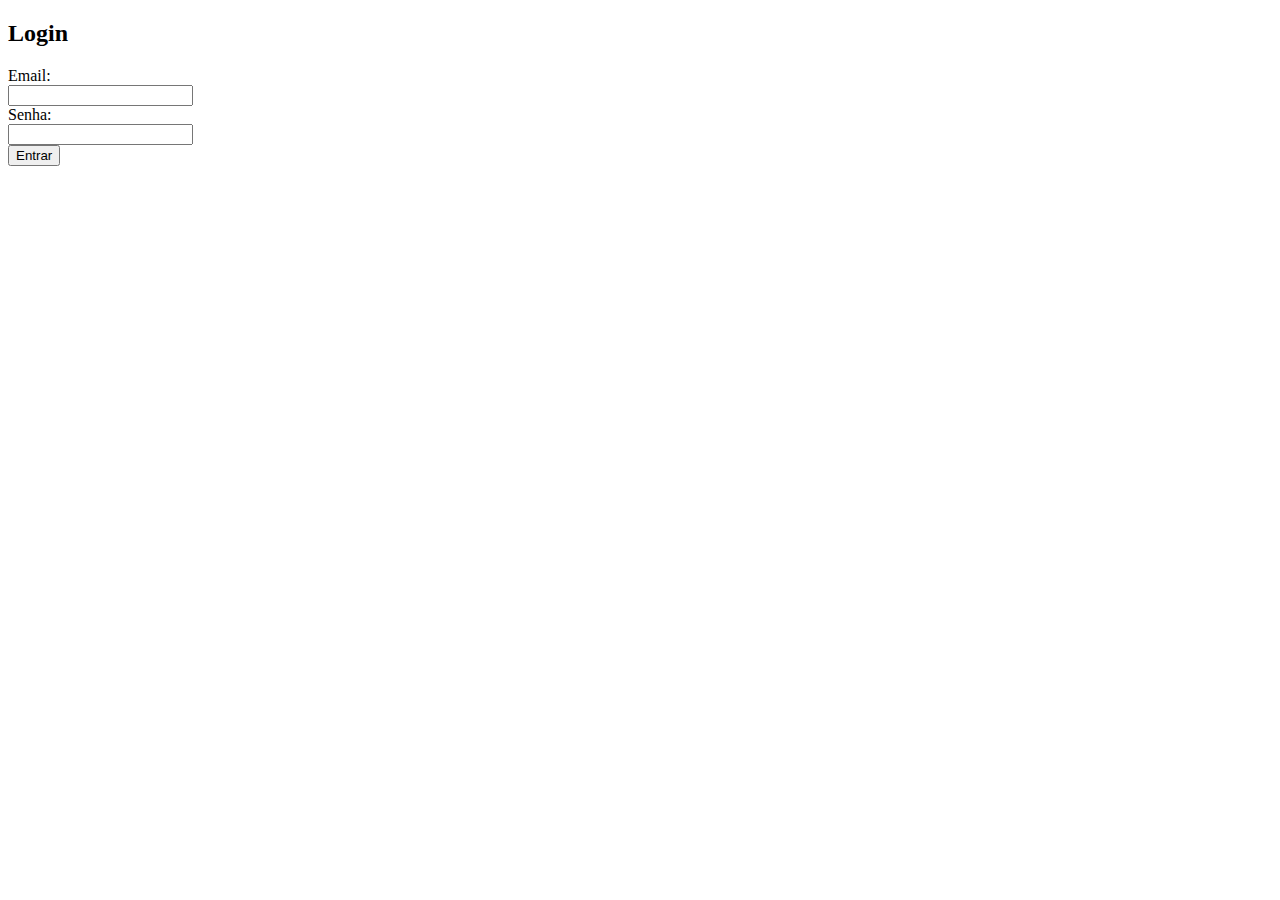
<file: Templates/index.html>
<!DOCTYPE html>
<html>
<head>
    <title>Login</title>
</head>
<body>
    <h2>Login</h2>
    <form method="POST" action="/login">
        <label for="email">Email:</label><br>
        <input type="email" id="email" name="email"><br>
        <label for="senha">Senha:</label><br>
        <input type="password" id="senha" name="senha"><br>
        <input type="submit" value="Entrar">
    </form>
</body>
</html>
</file>
